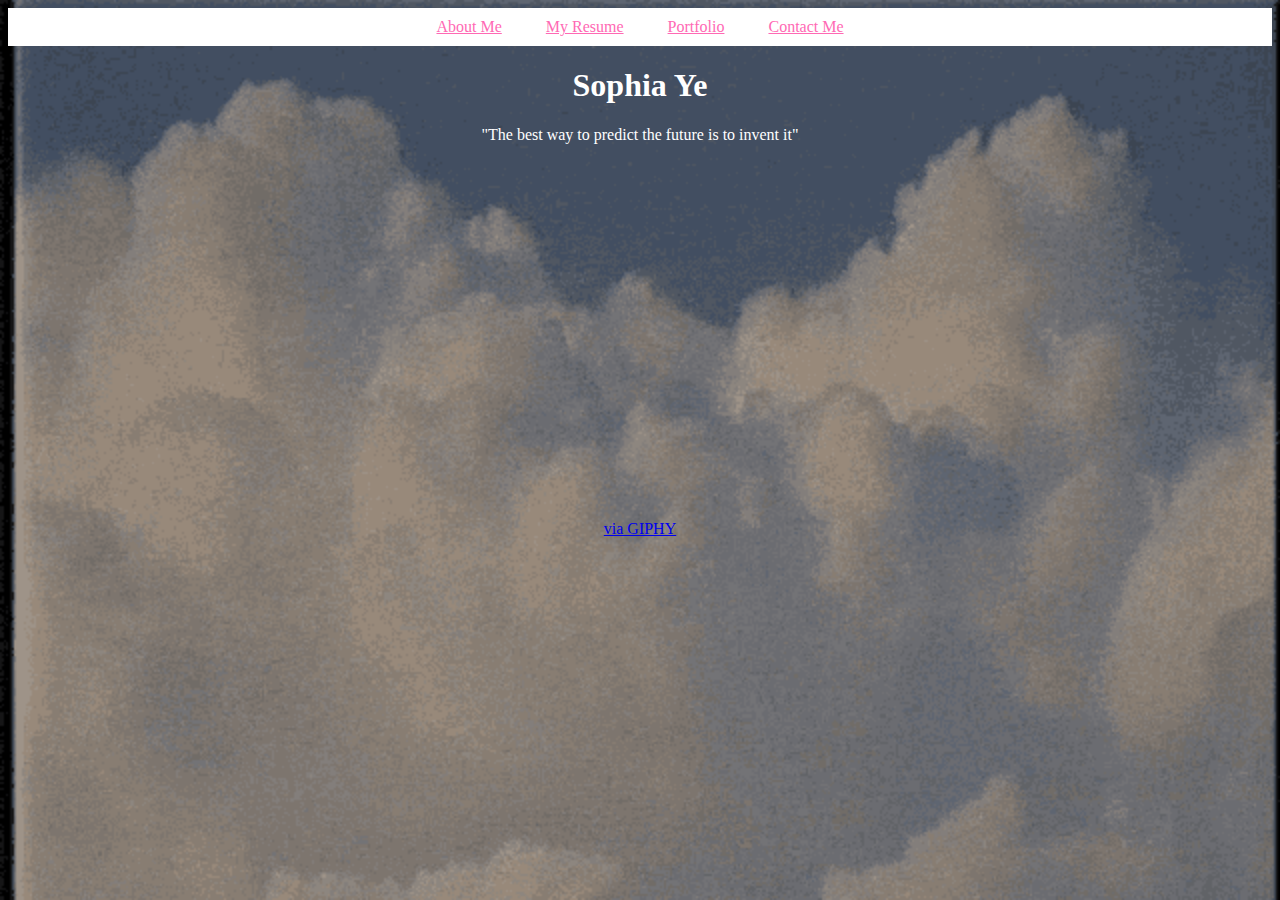
<file: index.html>
<!DOCTYPE html>
<html lang="en">

<head>
  <meta charset="utf-8">
  <meta name="viewport" content="width=device-width, initial-scale=1.0">
  <link rel="stylesheet" href="style.css">
  <title>Sophia Home</title>
</head>

<body>
  <!--nav bar-->
  <div class="navbar">
    <a href="/Pages/about.html">About Me</a>
    <a href="/Pages/resume.html">My Resume</a>
    <a href="/Pages/portfolio.html">Portfolio</a>
    <a href="/Pages/contact.html">Contact Me</a>
  </div>
  <h1>Sophia Ye</h1>
  <p>"The best way to predict the future is to invent it"</p>
  <br>
  <iframe src="https://giphy.com/embed/sfveRob9mxGdW" width="480" height="322" style="" frameBorder="0"
    class="giphy-embed" allowFullScreen></iframe>
  <p><a href="https://giphy.com/gifs/peanuts-halloween-charlie-brown-great-pumpkin-sfveRob9mxGdW">via GIPHY</a></p>
  <br>
</body>

</html>
</file>
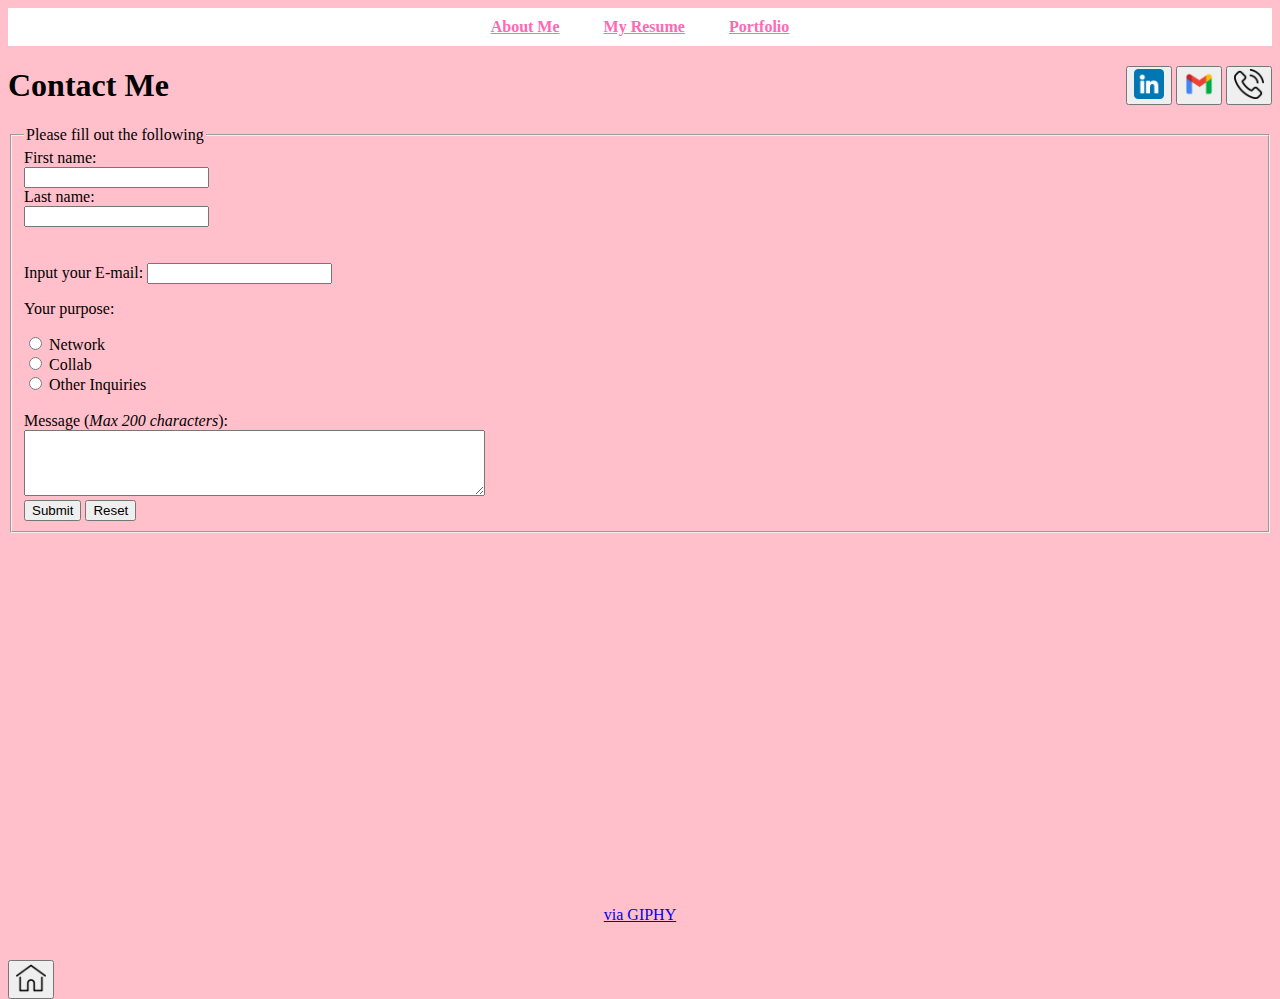
<file: Pages/contact.html>
<!DOCTYPE html>
<html lang="en">

<head>
  <meta charset="UTF-8">
  <meta http-equiv="X-UA-Compatible" content="IE=edge">
  <meta name="viewport" content="width=device-width, initial-scale=1.0">
  <title>Contact</title>
  <link rel="stylesheet" href="/Style/contact.css">
</head>

<body>
  <!--nav bar-->
  <div class="navbar">
    <a href="/Pages/about.html">About Me</a>
    <a href="/Pages/resume.html">My Resume</a>
    <a href="/Pages/portfolio.html">Portfolio</a>
  </div>
  <div class="contact-header">
    <h1>Contact Me</h1>
    <div class="social">
      <!--linkedin-->
      <button>
        <a href="https://www.linkedin.com/in/sophia-ye-6179202b4/" target="_blank">
          <img src="/Images/linkedin.png" alt="LinkedIn" height="30" width="30">
        </a>
      </button>
      <!--gmail-->
      <button>
        <a href="mailto: sophia.ye68@gmail.com" target="_blank">
          <img src="/Images/gmail.png" alt="gmail" height="30" width="30">
        </a>
      </button>
      <!--phone-->
      <button>
        <a href="tel://407-837-5515" target="_blank">
          <img src="/Images/phone.png" alt="phone number" height="30" width="30">
        </a>
    </div>
  </div>
  <fieldset>
    <legend>Please fill out the following</legend>
    <!--First and last name form-->
    <form action="https://api.web3forms.com/submit" method="POST">
      <input type="hidden" name="access_key" value="b10013e4-af9f-4985-ac14-d230aab19f30">
      <label for="fname">First name:</label><br>
      <input type="text" id="fname" name="fname" required><br>
      <label for="lname">Last name:</label><br>
      <input type="text" id="lname" name="lname" required><br><br>
      <br>
      <!--Email form-->
      <label>
        Input your E-mail:
        <input type="email" name="email" required>
      </label>
      <br>
      <!--Purpose form-->
      <p>Your purpose:</p>
      <input type="radio" id="network" name="purpose" value="Network">
      <label for="network">Network</label><br>
      <input type="radio" id="collab" name="purpose" value="Collab">
      <label for="collab">Collab</label><br>
      <input type="radio" id="other_inquiries" name="purpose" value="Other Inquiries">
      <label for="other_inquiries">Other Inquiries</label>
      <br>
      <br>
      <!--Message form-->
      <label for="comments">
        Message (<em>Max 200 characters</em>):
      </label>
      <br>
      <textarea name="comments" rows="4" cols="55" maxlength="200" id="comments">
      </textarea>
      <br>
      <!--Submit button-->
      <input type="submit"> <input type="reset" value="Reset">
    </form>
  </fieldset>
  <!--giphy-->
  <br>
  <iframe src="https://giphy.com/embed/TcA5JLbjPmC4g" width="480" height="355" style="" frameBorder="0"
    class="giphy-embed giphy" allowFullScreen></iframe>
  <p class="giphy"><a href="https://giphy.com/gifs/thanksgiving-snoopy-charlie-brown-TcA5JLbjPmC4g">via
      GIPHY</a></p>
  <!--takes user back to home-->
  <br>
  <br>
  <button style="float: left;">
    <a href="../index.html" rel="homepage">
      <img src="/Images/home.png" alt="Home" height="30" width="30">
    </a>
  </button>
</body>

</html>
</file>
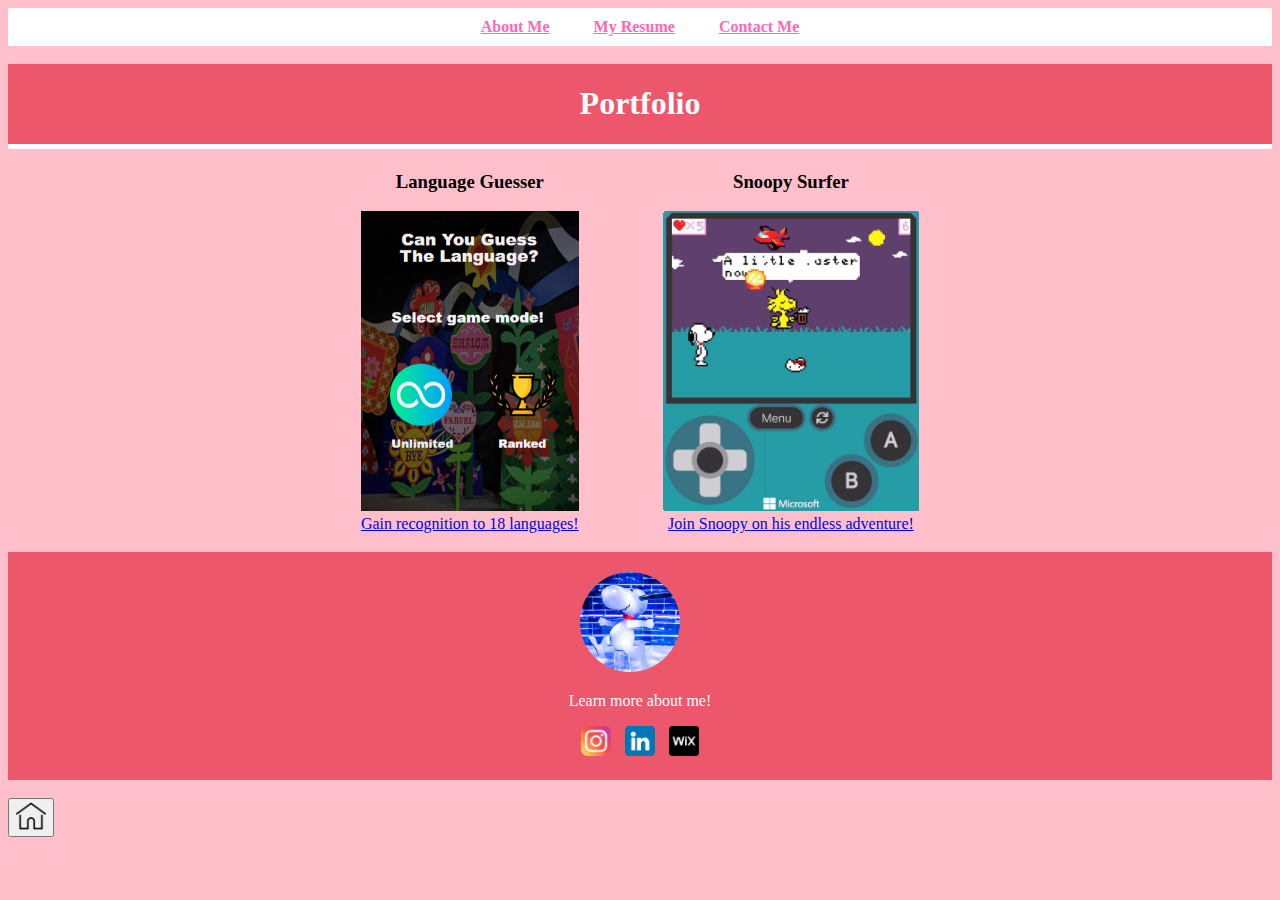
<file: Pages/portfolio.html>
<!DOCTYPE html>
<html lang="en">

<head>
  <meta charset="UTF-8">
  <meta http-equiv="X-UA-Compatible" content="IE=edge">
  <meta name="viewport" content="width=device-width, initial-scale=1.0">
  <title>Portfolio</title>
  <link rel="stylesheet" href="/Style/portfolio.css">
</head>

<body>
  <!--nav bar-->
  <div class="navbar">
    <a href="/Pages/about.html">About Me</a>
    <a href="/Pages/resume.html">My Resume</a>
    <a href="/Pages/contact.html">Contact Me</a>
  </div>
  <br>
  <!--header-->
  <header>
    <h1>Portfolio</h1>
  </header>
  <table style="margin: 0px auto;">
    <tr>
      <td>
        <h3>Language Guesser</h3>
        <a href="https://studio.code.org/projects/applab/vW8ijxOktYKIdg31XWDlbbwrhBTR2QlUV1RvPUFU9SI" target="_blank">
          <figure>
            <img src="/Images/language_app.png" alt="Language App" title="Language App" height="300" />
            <figcaption>
              Gain recognition to 18 languages!
            </figcaption>
          </figure>
        </a>
      </td>
      <td>
        <h3>Snoopy Surfer</h3>
        <a href="https://arcade.makecode.com/S33658-55413-13560-11202" target="_blank">
          <figure>
            <img src="/Images/snoopy_surfer.jpg" alt="Snoopy Surfer Game" height="300">
            <figcaption>
              Join Snoopy on his endless adventure!
            </figcaption>
          </figure>
        </a>
      </td>
    </tr>
  </table>
  <!-- Footer -->
  <footer class="footer">
    <div class="profile">
      <img src="/Images/snoopy_profile.jpg" alt="Profile Picture" width="100" height="100">
    </div>
    <div class="footer-content">
      <p>Learn more about me!</p>
      <div class="social-media">
        <a href="https://www.instagram.com/_soph_enxin?igsh=ZW0zNWJ3YXdsczFz&utm_source=qr" target="_blank"><img
            src="/Images/instagram.png" alt="Instagram" width="30" height="30"></a>
        <a href="https://www.linkedin.com/in/sophia-ye-6179202b4/" target="_blank"><img src="/Images/linkedin.png"
            alt="Linkedin" width="30" height="30"></a>
        <a href="https://sophiaye68.wixsite.com/portfolio" target="_blank"><img src="/Images/wix.png" alt="Wix"
            width="30" height="30"></a>
      </div>
    </div>
  </footer>
  <!--Home-->
  <br>
  <button style="float: left;">
    <a href="../index.html" rel="homepage">
      <img src="/Images/home.png" alt="Home" height="30" width="30">
    </a>
  </button>
</body>

</html>
</file>
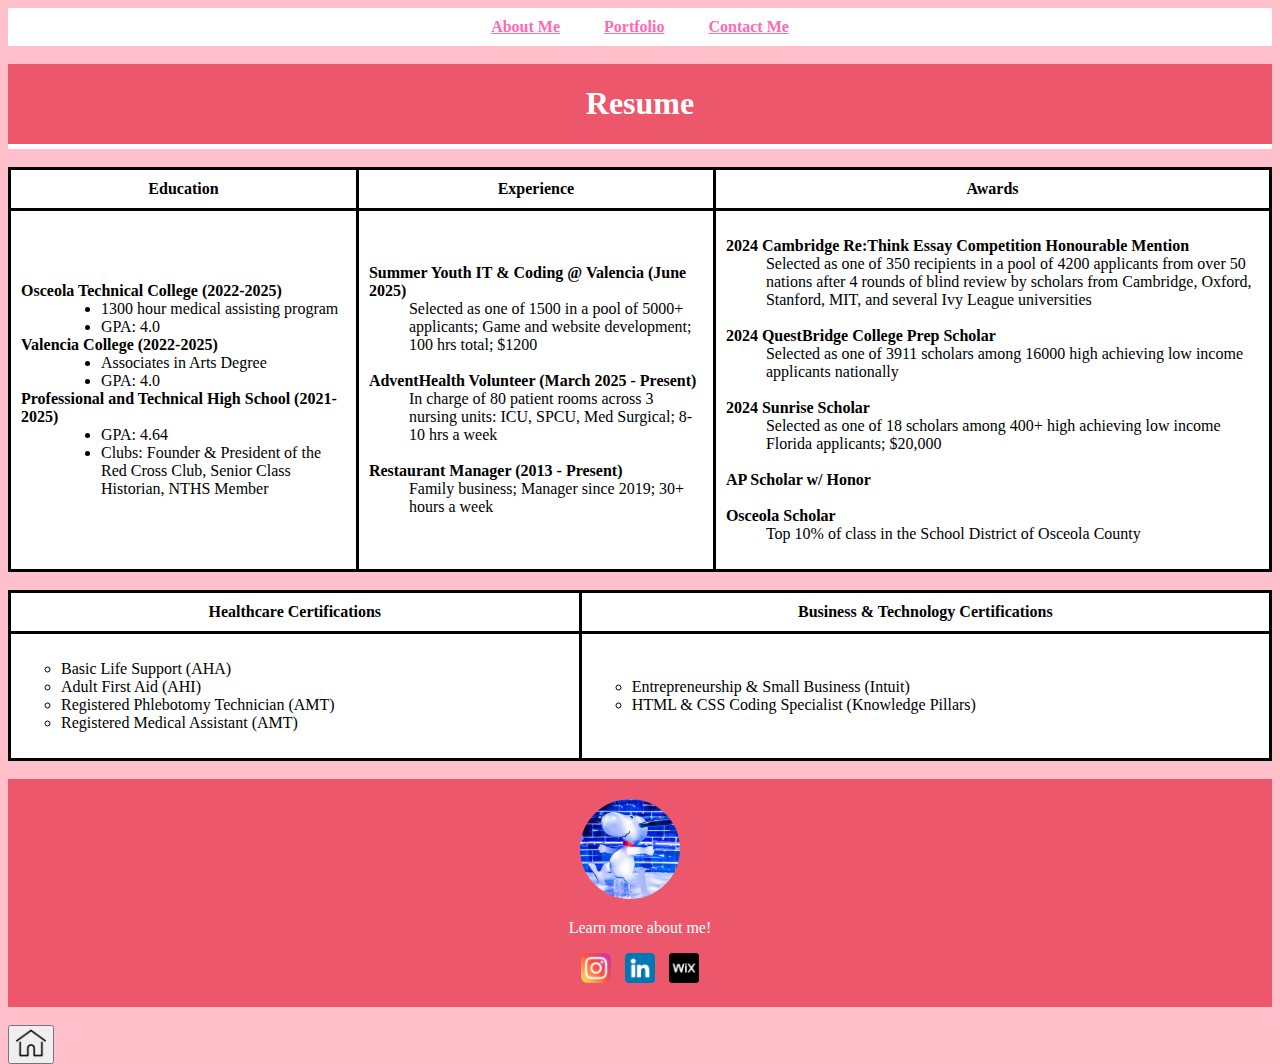
<file: Pages/resume.html>
<!DOCTYPE html>
<html lang="en">

<head>
  <meta charset="UTF-8">
  <meta http-equiv="X-UA-Compatible" content="IE=edge">
  <meta name="viewport" content="width=device-width, initial-scale=1.0">
  <title>Resume</title>
  <link rel="stylesheet" href="/Style/resume.css">
</head>

<body>
  <!--nav bar-->
  <div class="navbar">
    <a href="/Pages/about.html">About Me</a>
    <a href="/Pages/portfolio.html">Portfolio</a>
    <a href="/Pages/contact.html">Contact Me</a>
  </div>
  <br>
  <!--header-->
  <header>
    <h1>Resume</h1>
  </header>
  <!--Resume table-->
  <br>
  <table style="width:100%" border="2">
    <tr>
      <td>Education</td>
      <td>Experience</td>
      <td>Awards</td>
    </tr>
    <tr>
      <!--Education-->
      <td>
        <dl>
          <dt>Osceola Technical College (2022-2025)</dt>
          <dd>
            <ul>
              <li>1300 hour medical assisting program</li>
              <li>GPA: 4.0</li>
            </ul>
          </dd>
          <dt>Valencia College (2022-2025)</dt>
          <dd>
            <ul>
              <li>Associates in Arts Degree</li>
              <li>GPA: 4.0</li>
            </ul>
          </dd>
          <dt>Professional and Technical High School (2021-2025)</dt>
          <dd>
            <ul>
              <li>
                GPA: 4.64
              </li>
              <li>
                Clubs: Founder & President of the Red Cross Club, Senior Class Historian, NTHS Member
              </li>
            </ul>
          </dd>
        </dl>
      </td>
      <!--Experience-->
      <td>
        <dl>
          <dt>Summer Youth IT & Coding @ Valencia (June 2025)</dt>
          <dd>Selected as one of 1500 in a pool of 5000+ applicants; Game and website development; 100 hrs total; $1200
          </dd>
          <br>
          <dt>AdventHealth Volunteer (March 2025 - Present)</dt>
          <dd>In charge of 80 patient rooms across 3 nursing units: ICU, SPCU, Med Surgical; 8-10 hrs a week</dd>
          <br>
          <dt>Restaurant Manager (2013 - Present)</dt>
          <dd>Family business; Manager since 2019; 30+ hours a week</dd>
      </td>
      <!--Awards-->
      <td>
        <dl>
          <dt>2024 Cambridge Re:Think Essay Competition Honourable Mention</dt>
          <dd>Selected as one of 350 recipients in a pool of 4200 applicants from over 50 nations after 4 rounds of
            blind review by scholars
            from Cambridge, Oxford, Stanford, MIT, and several Ivy League universities</dd>
          <br>
          <dt>2024 QuestBridge College Prep Scholar</dt>
          <dd>Selected as one of 3911 scholars among 16000 high achieving low income applicants nationally</dd>
          <br>
          <dt>2024 Sunrise Scholar</dt>
          <dd>Selected as one of 18 scholars among 400+ high achieving low income Florida applicants; $20,000</dd>
          <br>
          <dt>AP Scholar w/ Honor</dt>
          <br>
          <dt>Osceola Scholar</dt>
          <dd>Top 10% of class in the School District of Osceola County</dd>
        </dl>
      </td>
    </tr>
  </table>
  <br>
  <!--Certifications-->
  <table border="2">
    <tr>
      <td>Healthcare Certifications</td>
      <td>Business & Technology Certifications</td>
    </tr>
    <tr>
      <td>
        <ul style="list-style-type:circle;">
          <li>Basic Life Support (AHA)</li>
          <li>Adult First Aid (AHI)</li>
          <li>Registered Phlebotomy Technician (AMT)</li>
          <li>Registered Medical Assistant (AMT)</li>
        </ul>
      </td>
      <td>
        <ul style="list-style-type:circle;">
          <li>Entrepreneurship & Small Business (Intuit)</li>
          <li>HTML & CSS Coding Specialist (Knowledge Pillars)</li>
        </ul>
      </td>
    </tr>
  </table>
  <br>
  <!-- Footer -->
  <footer class="footer">
    <div class="profile">
      <img src="/Images/snoopy_profile.jpg" alt="Profile Picture" width="100" height="100">
    </div>
    <div class="footer-content">
      <p>Learn more about me!</p>
      <div class="social-media">
        <a href="https://www.instagram.com/_soph_enxin?igsh=ZW0zNWJ3YXdsczFz&utm_source=qr" target="_blank"><img
            src="/Images/instagram.png" alt="Instagram" width="30" height="30"></a>
        <a href="https://www.linkedin.com/in/sophia-ye-6179202b4/" target="_blank"><img src="/Images/linkedin.png"
            alt="Linkedin" width="30" height="30"></a>
        <a href="https://sophiaye68.wixsite.com/portfolio" target="_blank"><img src="/Images/wix.png" alt="Wix"
            width="30" height="30"></a>
      </div>
    </div>
  </footer>
  <!--Home-->
  <br>
  <button style="float: left;">
    <a href="../index.html" rel="homepage">
      <img src="/Images/home.png" alt="Home" height="30" width="30">
    </a>
  </button>
</body>

</html>
</file>
<file: style.css>
html {
  height: 100%;
  width: 100%;
}

h1 {
  color: white;
  text-align: center;
}

p {
  text-align: center;
}

body {
  color: white;
  background-image: url("/Images/cloud_bg.gif");
  ;
  background-size: cover;
  text-align: center;
}

.navbar {
  background-color: white;
  text-align: center;
  padding: 10px 0;
}

.navbar a {
  color: hotpink;
  padding: 10px 20px;
}

.navbar a:hover {
  background-color: pink;
}
</file>
<file: Style/contact.css>
body {
  background-color: pink;
}

.contact-header {
  display: flex;
  justify-content: space-between;
  align-items: center;
}

.social {
  margin-left: auto;
}

.giphy {
  display: block;
  margin: 0 auto;
  text-align: center;
  /* For the "via GIPHY" link */
}

.navbar {
  background-color: white;
  text-align: center;
  padding: 10px;
  font-weight: bold;
  position: sticky;
  top: 0;
}

.navbar a {
  color: hotpink;
  padding: 10px 20px;
}

.navbar a:hover {
  background-color: pink;
}
</file>
<file: Style/portfolio.css>
body {
  background-color: pink;
}

h1 {
  text-align: center;
}

h3 {
  text-align: center;
}

figure figcaption {
  text-align: center;
}

.navbar {
  background-color: white;
  text-align: center;
  padding: 10px;
  font-weight: bold;
  position: sticky;
  top: 0;
}

.navbar a {
  color: hotpink;
  padding: 10px 20px;
}

.navbar a:hover {
  background-color: pink;
}

header {
  background-color: #EC576B;
  color: white;
  border-bottom: 5px white solid;
  display: flex;
  flex-direction: column;
  align-items: center;
  padding: 0;
}


.footer {
  background-color: #EC576B;
  color: white;
  padding: 20px;
  text-align: center;
}

.profile img {
  border-radius: 50%;
  margin-right: 20px;
}

.footer-content {
  margin-top: 10px;
}

.social-media {
  margin-top: 10px;
}

.social-media a {
  margin: 0 5px;
  display: inline-block;
}

.social-icons img {
  border-radius: 50%;
}
</file>
<file: Style/resume.css>
body {
  background-color: pink;
}

h1 {
  text-align: center;
}

.navbar {
  background-color: white;
  text-align: center;
  padding: 10px;
  font-weight: bold;
  position: sticky;
  top: 0;
}

.navbar a {
  color: hotpink;
  padding: 10px 20px;
}

.navbar a:hover {
  background-color: pink;
}

header {
  background-color: #EC576B;
  color: white;
  border-bottom: 5px white solid;
  display: flex;
  flex-direction: column;
  align-items: center;
  padding: 0;
}

table {
  width: 100%;
  border-collapse: collapse;
  background-color: white;
}

table,
th,
td {
  border: solid black;
}

th,
td {
  padding: 10px;
  text-align: left;
}

th {
  text-align: center;
}

table tr:first-child td {
  text-align: center;
  font-weight: bold;
}

dt {
  font-weight: bold;
}

.footer {
  background-color: #EC576B;
  color: white;
  padding: 20px;
  text-align: center;
}

.profile img {
  border-radius: 50%;
  margin-right: 20px;
}

.footer-content {
  margin-top: 10px;
}

.social-media {
  margin-top: 10px;
}

.social-media a {
  margin: 0 5px;
  display: inline-block;
}

.social-icons img {
  border-radius: 50%;
}
</file>
